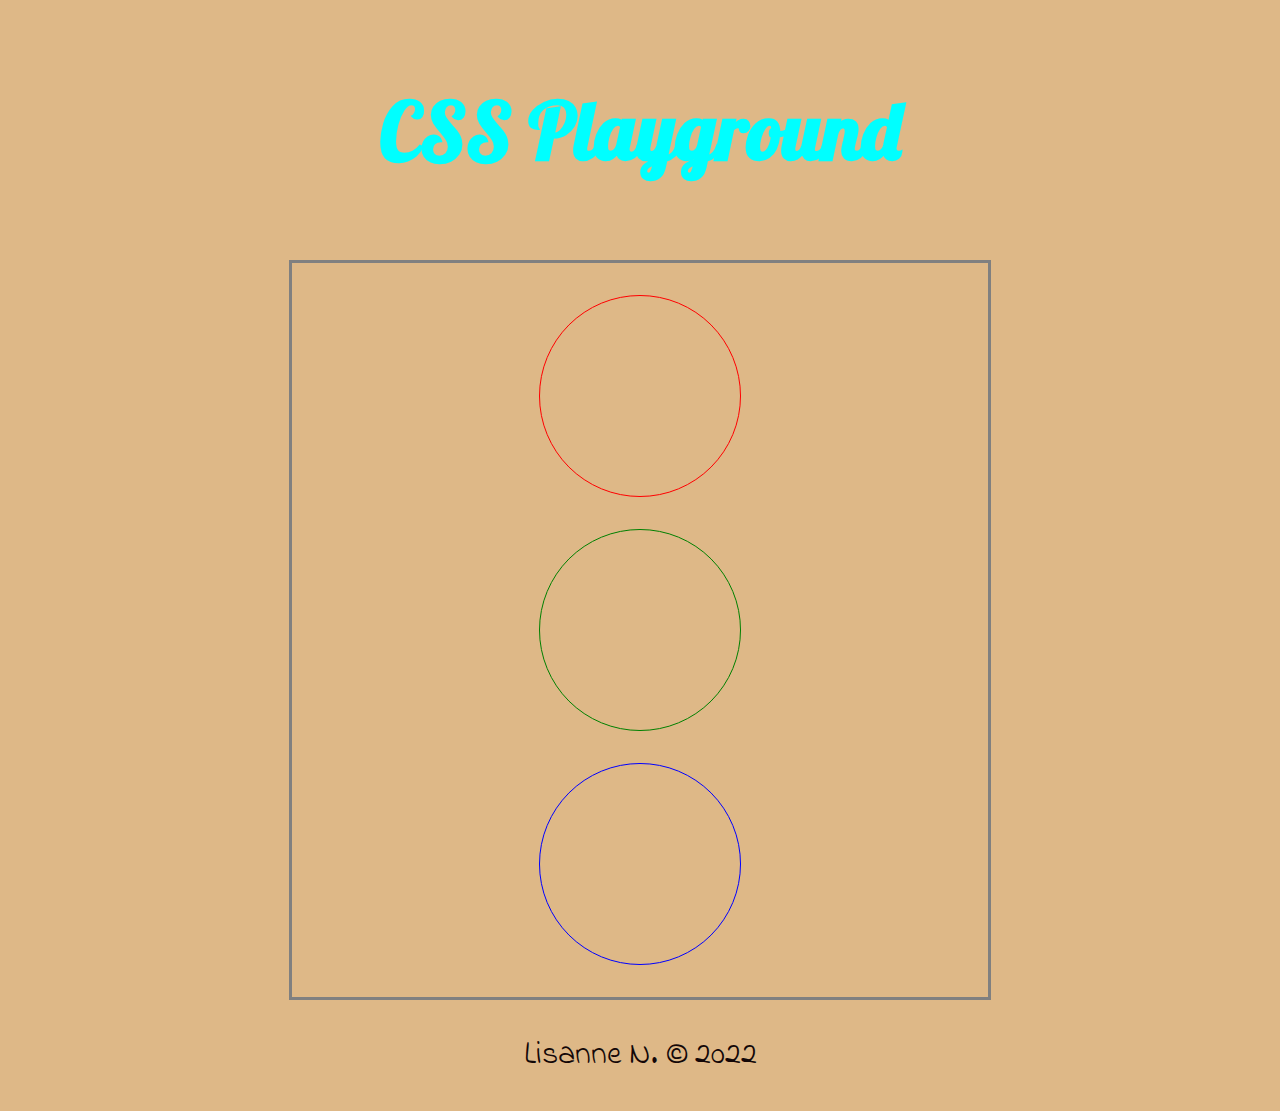
<file: index.html>
<!DOCTYPE html>
<html lang="en">
<head>
    <meta charset="UTF-8">
    <meta http-equiv="X-UA-Compatible" content="IE=edge">
    <meta name="viewport" content="width=device-width, initial-scale=1.0">
    <title>CSS Playground</title>
    <link rel="stylesheet" href="css/style.css">
</head>
<body>
    
<div class="heading">
    <h3 class="playground-heading">CSS Playground</h3>
</div>

<div class="main">
    <div id="red"></div>

    <div id="green"></div>

    <div id="blue"></div>
</div>

<div class="footer">
    <p>
        Lisanne N. &#169; 2022
    </p>
</div>

</body>
</html>
</file>
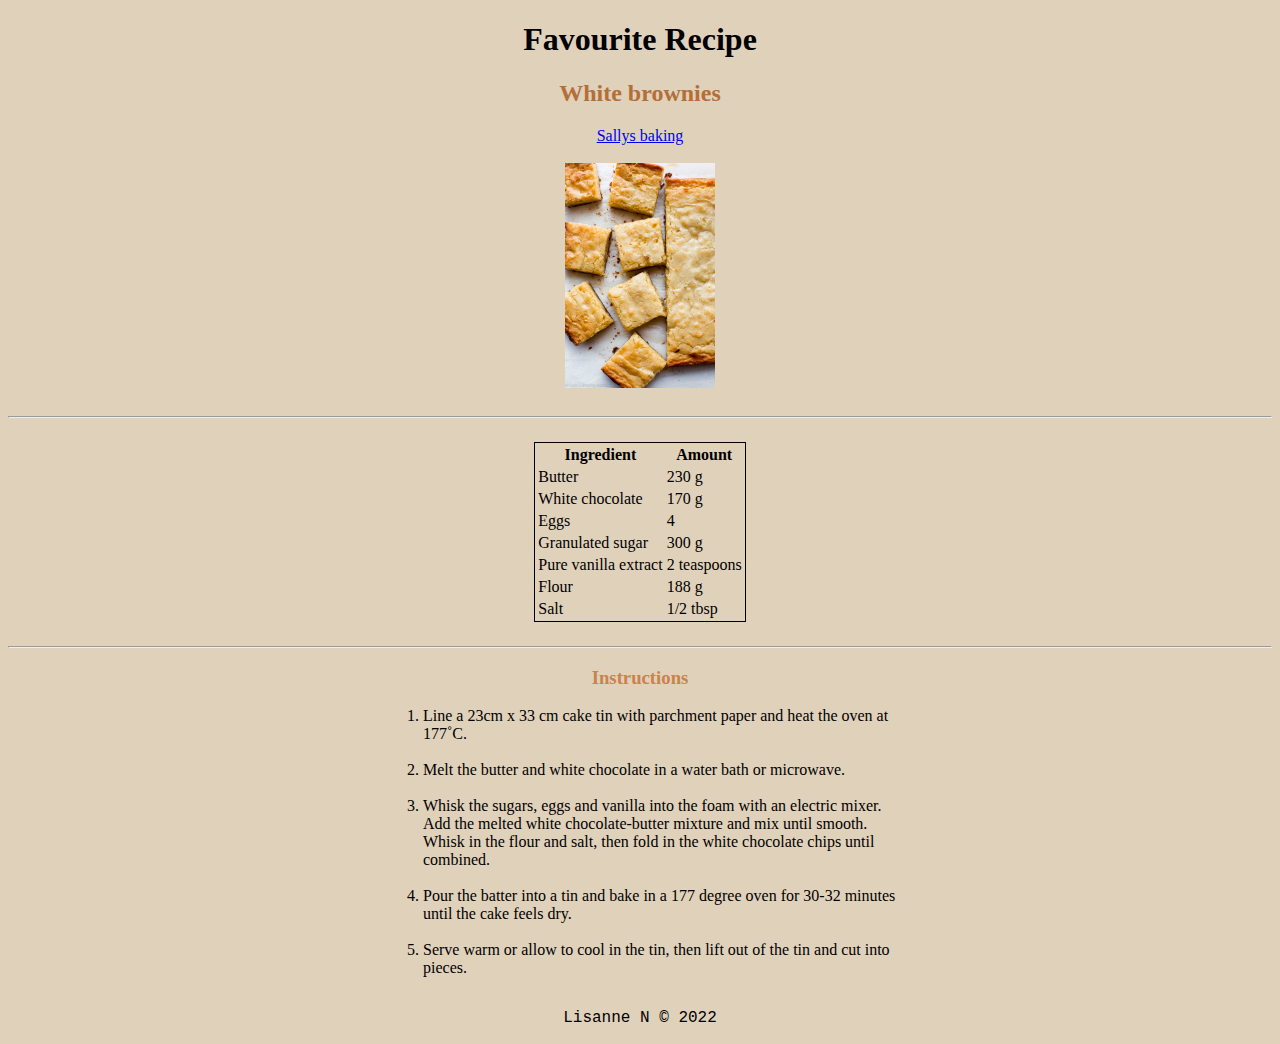
<file: task.html>
<!DOCTYPE html>
<html lang="en">
<head>
    <meta charset="UTF-8">
    <meta http-equiv="X-UA-Compatible" content="IE=edge">
    <meta name="viewport" content="width=device-width, initial-scale=1.0">
    <title>Favourite Recipe</title>
    <link rel="stylesheet" href="css/task.css">
    <div class="heading-one">
        <h1>Favourite Recipe</h1> 
    </div>

    <div class="heading-two">
        <h2> White brownies</h2>
        <a href="https://sallysbakingaddiction.com/1-bowl-white-chocolate-brownies/" target="_blank">Sallys baking</a>
    </div>

    <br>

    <div class="image">
        <img src= "img/whitechocolatebrownies.jpg" alt="White brownies" width="150px">
    </div>
<hr>
    <div class="ingredients">
        <table class="ingredients-table">
            <tr>
                <th>Ingredient</th>
                <th>Amount</th>
            </tr>
            <tr>
                <td>Butter</td>
                <td>230 g</td>
            </tr>
            <tr>
                <td>White chocolate</td>
                <td>170 g</td>
            </tr>
            <tr>
                <td>Eggs</td>
                <td>4</td>
            </tr>
            <tr>
                <td> Granulated sugar</td>
                <td>300 g</td>
            </tr>
            <tr>
                <td> Pure vanilla extract</td>
                <td>2 teaspoons</td>
            </tr>
            <tr>
                <td> Flour</td>
                <td>188 g</td>
            </tr>
            <tr>
                <td>Salt</td>
                <td>1/2 tbsp</td>
            </tr>
        </table>

    </div>
<hr>
    <div class="heading-three">
        <h3>Instructions</h3> 
    </div>

    <div class="instructions">

        <ol>
            <li>Line a 23cm x 33 cm cake tin with parchment paper and heat the oven at 177˚C.</li>
            <br>
            <li>Melt the butter and white chocolate in a water bath or microwave.</li>
            <br>
            <li>Whisk the sugars, eggs and vanilla into the foam with an electric mixer. Add the melted white chocolate-butter mixture and mix until smooth. Whisk in the flour and salt, then fold in the white chocolate chips until combined.</li>
            <br>
            <li>Pour the batter into a tin and bake in a 177 degree oven for 30-32 minutes until the cake feels dry.</li>
            <br>
            <li>Serve warm or allow to cool in the tin, then lift out of the tin and cut into pieces.</li>
        </ol>

    </div>

    

    <div class="footer">
        <p>
            Lisanne N &#169; 2022
        </p>
    </div>

</body>
</html>
</file>
<file: css/style.css>
@import url('https://fonts.googleapis.com/css2?family=Indie+Flower&family=Lobster&display=swap');

body {
    background-color: burlywood;
}

.heading{
    text-align: center;
}

.playground-heading{
    color:aqua;
    font-family: 'Lobster', cursive;
    font-size: 5rem;
}

.main {
    border: 3px solid grey;
    width: 55%;
    margin: 1rem auto;
}

.main div{
   height: 200px;
   width: 200px;
   border: 1px solid black;
   border-radius: 50%;
   margin: 2rem auto;
}

#red {
    border-color: red;
}

#green {
    border-color: green;
}

#blue {
    border-color: blue;
}

.footer {
    color:rgb(19, 7, 7);
    font-family: 'Indie Flower', cursive;
    text-align: center;
    font-size: 2rem;
}
</file>
<file: css/task.css>
body {
    background-color: rgb(224, 209, 187);
}

.heading-one {
    text-align: center;
    color: rgb(202, 76, 76) (255, 136, 0);
}

.heading-two {
    text-align: center;
    color: rgb(179, 111, 56);
    font-family: 'Amatic SC', cursive;
}

.image {
    text-align: center;
    padding-bottom: 1rem;
}

.ingredients {
    width: 50%;
    margin: 0 auto;
    padding-top: 1rem;
    padding-bottom: 1rem;
}

.ingredients-table {
    border: 1px solid black;
    margin: 0 auto;
}

.heading-three {
    text-align: center;
    color: rgb(201, 131, 75);
}

.instructions {
    width: 50%;
    margin: 0 auto;
    padding-bottom: 1rem;
}

.instructions ol {
    margin: 0 auto;
    width: 75%;
}

.heading-four {
    text-align: center;
    color: rgb(201, 131, 75);
    font-family: 'Source Code Pro', monospace;
    padding-bottom: 3rem;
}

.footer {
    text-align: center;
    font-family: 'Source Code Pro', monospace;
}
</file>
